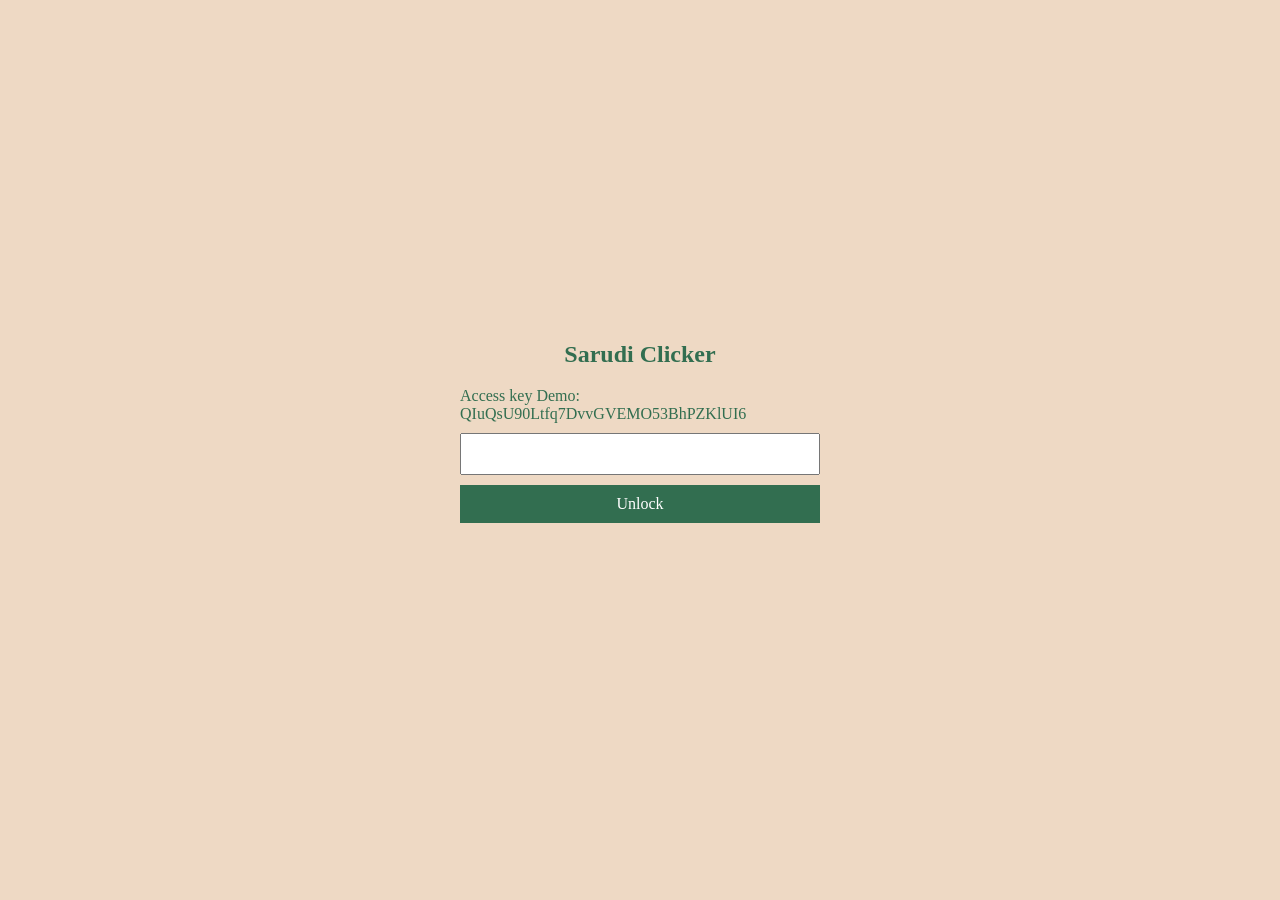
<file: index.html>
<!DOCTYPE html>
<html lang="en">
  <head>
    <meta charset="UTF-8">
    <meta name="viewport" content="width=device-width, initial-scale=1.0">
    <meta http-equiv="X-UA-Compatible" content="ie=edge">
    <title>Sarudi Clicker</title>
    <link rel="stylesheet" href="style.css">
  </head>
  <body>
    <section class="access-gate" id="access-gate">
      <h1>Sarudi Clicker</h1>
      <form id="access-form">
        <label for="access-key" >Access key Demo: <span id="access-demo">QIuQsU90Ltfq7DvvGVEMO53BhPZKlUI6</span>
</label>
        <input id="access-key" name="key" type="password" autocomplete="off" required>
        <button type="submit">Unlock</button>
      </form>
      <p id="access-status" role="status" aria-live="polite"></p>
    </section>
    <section id="game-content" hidden>
      <p class="access-tier" id="access-tier"></p>
      <div class="main">
        <div class="left">
          <h3>Sarudi Bucks: <span class="sarudi-bucks">1000</span></h3>
          <img src="sarudi.png"alt="clickable sarudi buck"class="sarudi-image"onclick="incrementBucks()"draggable="false">
          <h3>Sarudi Bucks per Second: <span class="bucks-per-second">0</span></h3>
        </div>
        <div class="right">
          <div class="upgrade" onclick="buyCursor()">
            <div class="left-section">
              <img src="cursornobackground.png"class="upgrade-image"draggable="flase">
            </div> 
            <div class="mid-section">
              <h4>Cursor</h4>
              <div class="cost-info">
                <p>Cost: <span class="cursor-cost">10</span></p>
                <img src="sarudi.png"class="sarudi-upgrade-image"draggable="false">
              </div>
            </div> 
            <div class="right-section">
              <p>Level <span class="cursor-level">0</span></p>
            </div>
            <div class="next-level-info">
              <p>+ <span class="cursor-increase">1</span>
                Sarudi-Bucks per click</p>
            </div> 
          </div>
          <div class="upgrade" onclick="buyPickaxe()">
            <div class="left-section">
              <img src="pickaxe.webp"class="upgrade-image"draggable="flase">
            </div> 
            <div class="mid-section">
              <h4>Pickaxe</h4>
              <div class="cost-info">
                <p>Cost: <span class="pickaxe-cost">200</span></p>
                <img src="sarudi.png"class="sarudi-upgrade-image"draggable="false">
              </div>
            </div> 
            <div class="right-section">
              <p>Level <span class="pickaxe-level">0</span></p>
            </div>
            <div class="next-level-info">
              <p>+ <span class="pickaxe-increase">3</span>
                Sarudi-Bucks per second</p>
            </div> 
          </div>
        </div>
      </div>
    </section>
    <script src="index.js"></script>
  </body>
</html>
</file>
<file: style.css>
body {
  display: grid;
  place-items: center;
  min-height: 100vh;
  margin: 0;
  padding: 24px;
  box-sizing: border-box;
  background-color: #EED9C4;
  color: #326e50;
  user-select: none;
}

[hidden] {
  display: none !important;
}

.access-gate {
  width: min(100%, 360px);
}

.access-gate h1 {
  text-align: center;
}

#access-form {
  display: grid;
  gap: 10px;
}

#access-demo {
  user-select: all;
}

#access-form input,
#access-form button {
  box-sizing: border-box;
  padding: 10px;
  font: inherit;
}

#access-form button {
  color: #fff;
  background-color: #326e50;
  border: 0;
  cursor: pointer;
}

#access-form button:disabled {
  cursor: wait;
}

#access-status {
  min-height: 1.5em;
}

.access-tier {
  text-align: center;
}

.main {
  display: flex;
  gap: 150px;
}

.left h3 {
  text-align: center;
  font-size: 30;
  margin-bottom: 30px;
}

.sarudi-image {
  width: 300px;
  height: 300px;
  border-radius: 50%;
  border: 1px solid whitesmoke;
}

.sarudi-image:hover {
  opacity: 0.9;
  cursor: pointer;
}

.sarudi-image:active {
opacity: 0.8;
transform: scale(1.02)
}

.upgrade-image {
  width: 50px;
}

.sarudi-upgrade-image {
  width: 20px;
  height: 20px;
}

.upgrade {
  display: flex;
  align-items: center;
  width: 330px;
  height: 60px;
  border: 4px solid #326e50;
  justify-content: space-between;
  padding: 10px 20px;
  border-radius: 5px;
  position: relative;
  margin-bottom: 20px;
}

.cost-info {
  display: flex;
  gap: 5px; 
  align-items: center;
}

.mid-section h4{
  margin: 0;
  margin-bottom: 20px;
}

.mid-section p{
  margin: 0;
}

.upgrade:hover {
  opacity: 0.9;
  cursor: pointer;
}

.upgrade:active {
opacity: 0.8;
transform: scale(1.02)
}

.next-level-info {
  position: absolute;
  right: -110px;
  background-color: burlywood;
  height: 80px;
  width: 100px;
  text-align: center;
  border: 2px solid black;
  display: none;
  opacity: 0.7;
}

.upgrade:hover .next-level-info {
  display: block;
}
</file>
